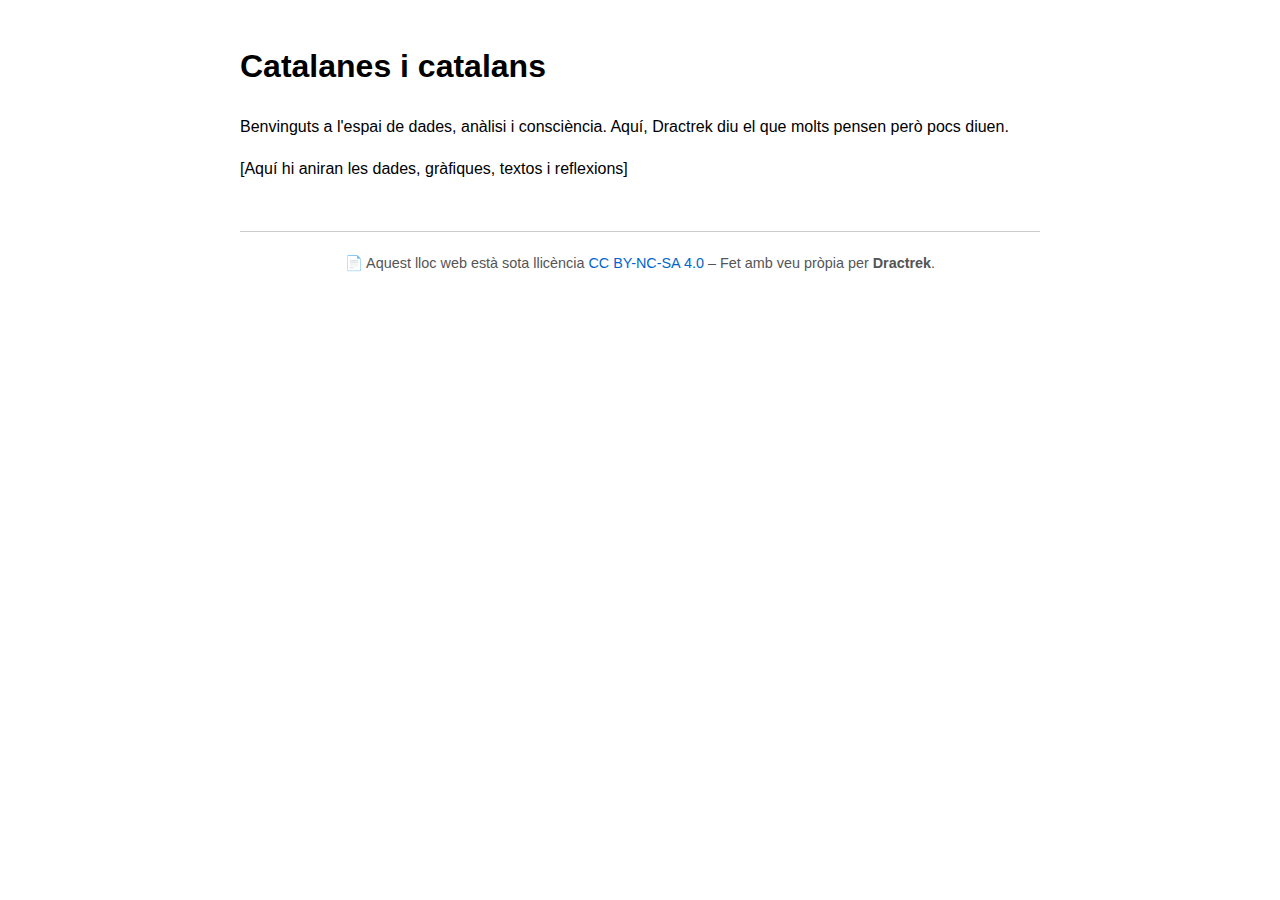
<file: Index.html>
<!DOCTYPE html>
<html lang="ca">
<head>
  <meta charset="UTF-8">
  <meta name="viewport" content="width=device-width, initial-scale=1.0">
  <title>Catalanes i catalans · Dractrek</title>
  <style>
    body {
      font-family: sans-serif;
      max-width: 800px;
      margin: 0 auto;
      padding: 20px;
      line-height: 1.6;
    }
    footer {
      text-align: center;
      font-size: 0.9em;
      margin-top: 50px;
      padding: 20px;
      border-top: 1px solid #ccc;
      color: #555;
    }
    a {
      color: #0066cc;
      text-decoration: none;
    }
    a:hover {
      text-decoration: underline;
    }
  </style>
</head>

<body>

  <h1>Catalanes i catalans</h1>
  <p>Benvinguts a l'espai de dades, anàlisi i consciència. Aquí, Dractrek diu el que molts pensen però pocs diuen.</p>

  <p>[Aquí hi aniran les dades, gràfiques, textos i reflexions]</p>

  <footer>
    📄 Aquest lloc web està sota llicència 
    <a href="https://creativecommons.org/licenses/by-nc-sa/4.0/deed.ca" target="_blank">
      CC BY-NC-SA 4.0
    </a>
    – Fet amb veu pròpia per <strong>Dractrek</strong>.
  </footer>

</body>
</html>
</file>
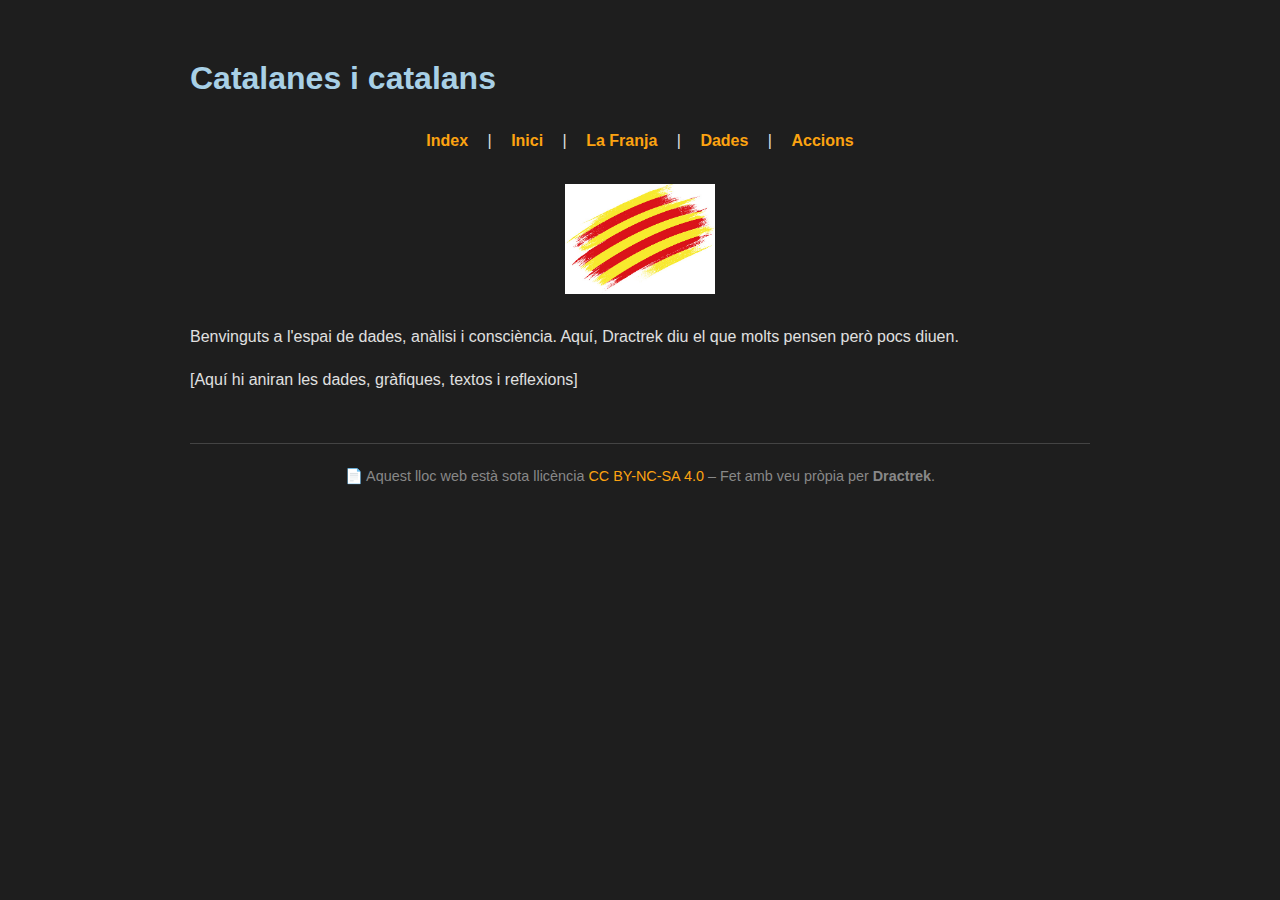
<file: index.html>
<!DOCTYPE html>
<html lang="ca">
<head>
  <meta charset="UTF-8">
  <meta name="viewport" content="width=device-width, initial-scale=1.0">
  <title>Catalanes i catalans · Dractrek</title>
  <style>
    body {
      font-family: sans-serif;
      max-width: 800px;
      margin: 0 auto;
      padding: 20px;
      line-height: 1.6;
    }
    footer {
      text-align: center;
      font-size: 0.9em;
      margin-top: 50px;
      padding: 20px;
      border-top: 1px solid #ccc;
      color: #555;
    }
    a {
      color: #0066cc;
      text-decoration: none;
    }
    a:hover {
      text-decoration: underline;
    }
  </style>
  <link rel="stylesheet" href="style.css">

</head>

<body>

  <h1>Catalanes i catalans</h1>
<!-- Menú web -->
<nav style="text-align:center; margin-bottom: 30px;">
  <a href="index.html">Index</a> |
  <a href="inici.html">Inici</a> |
  <a href="franja.html">La Franja</a> |
  <a href="dadescat.html">Dades</a> |
  <a href="accions.html">Accions</a>
</nav>

<div style="text-align:center; margin-bottom: 20px;">
  <img src="senyera.jpg" alt="Senyera catalana" style="max-width: 150px; height: auto;">
</div>

  
  <p>Benvinguts a l'espai de dades, anàlisi i consciència. Aquí, Dractrek diu el que molts pensen però pocs diuen.</p>

  <p>[Aquí hi aniran les dades, gràfiques, textos i reflexions]</p>

  <footer>
    📄 Aquest lloc web està sota llicència 
    <a href="https://creativecommons.org/licenses/by-nc-sa/4.0/deed.ca" target="_blank">
      CC BY-NC-SA 4.0
    </a>
    – Fet amb veu pròpia per <strong>Dractrek</strong>.
  </footer>

</body>
</html>
</file>
<file: style.css>
/* Cos general */
body {
  background-color: #1e1e1e;
  color: #e0e0e0;
  font-family: 'Segoe UI', sans-serif;
  max-width: 900px;
  margin: 0 auto;
  padding: 30px;
  line-height: 1.7;
}

/* Títols */
h1, h2, h3 {
  color: #a8d0e6;
}

/* Enllaços */
a {
  color: #fca311;
  text-decoration: none;
}

a:hover {
  color: #ffd166;
  text-decoration: underline;
}

/* Menú */
nav {
  text-align: center;
  margin-bottom: 30px;
}

nav a {
  margin: 0 15px;
  font-weight: bold;
}

/* Peu de pàgina */
footer {
  text-align: center;
  font-size: 0.9em;
  margin-top: 50px;
  padding: 20px;
  border-top: 1px solid #444;
  color: #888;
}
</file>
